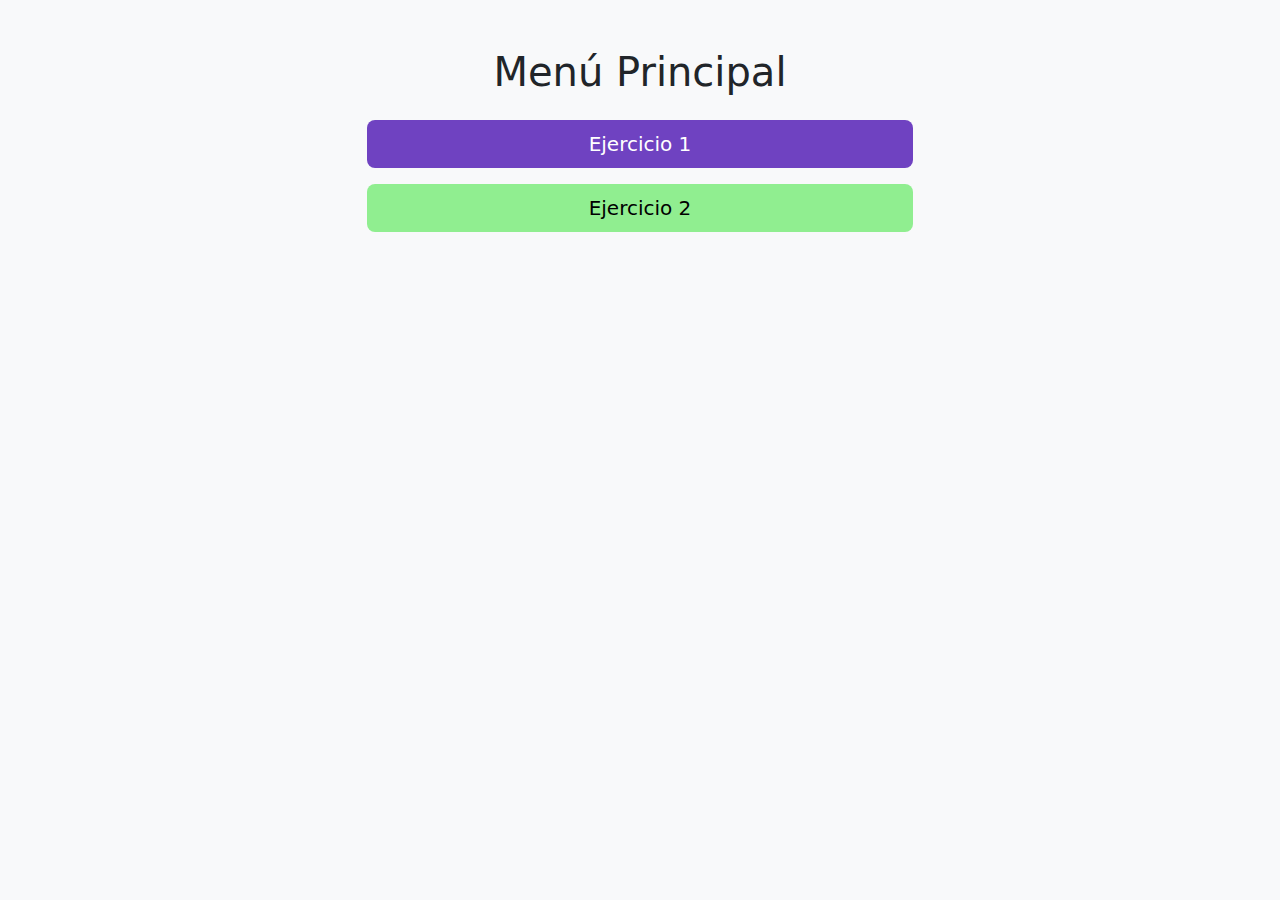
<file: templates/Index.html>
<!DOCTYPE html>
<html lang="es">
<head>
    <meta charset="UTF-8">
    <title>Evaluación Final</title>
    <link href="https://cdn.jsdelivr.net/npm/bootstrap@5.3.0/dist/css/bootstrap.min.css" rel="stylesheet">
</head>
<body class="bg-light">
    <div class="container mt-5">
        <h1 class="text-center mb-4">Menú Principal</h1>
        <div class="row justify-content-center">
            <div class="col-md-6">
                <div class="d-grid gap-3">
                    <a href="/ejercicio1" class="btn btn-lg" style="background-color: #6f42c1; color: white;">Ejercicio 1</a>
                    <a href="/ejercicio2" class="btn btn-lg" style="background-color: #90ee90; color: black;">Ejercicio 2</a>
                </div>
            </div>
        </div>
    </div>
</body>
</html>
</file>
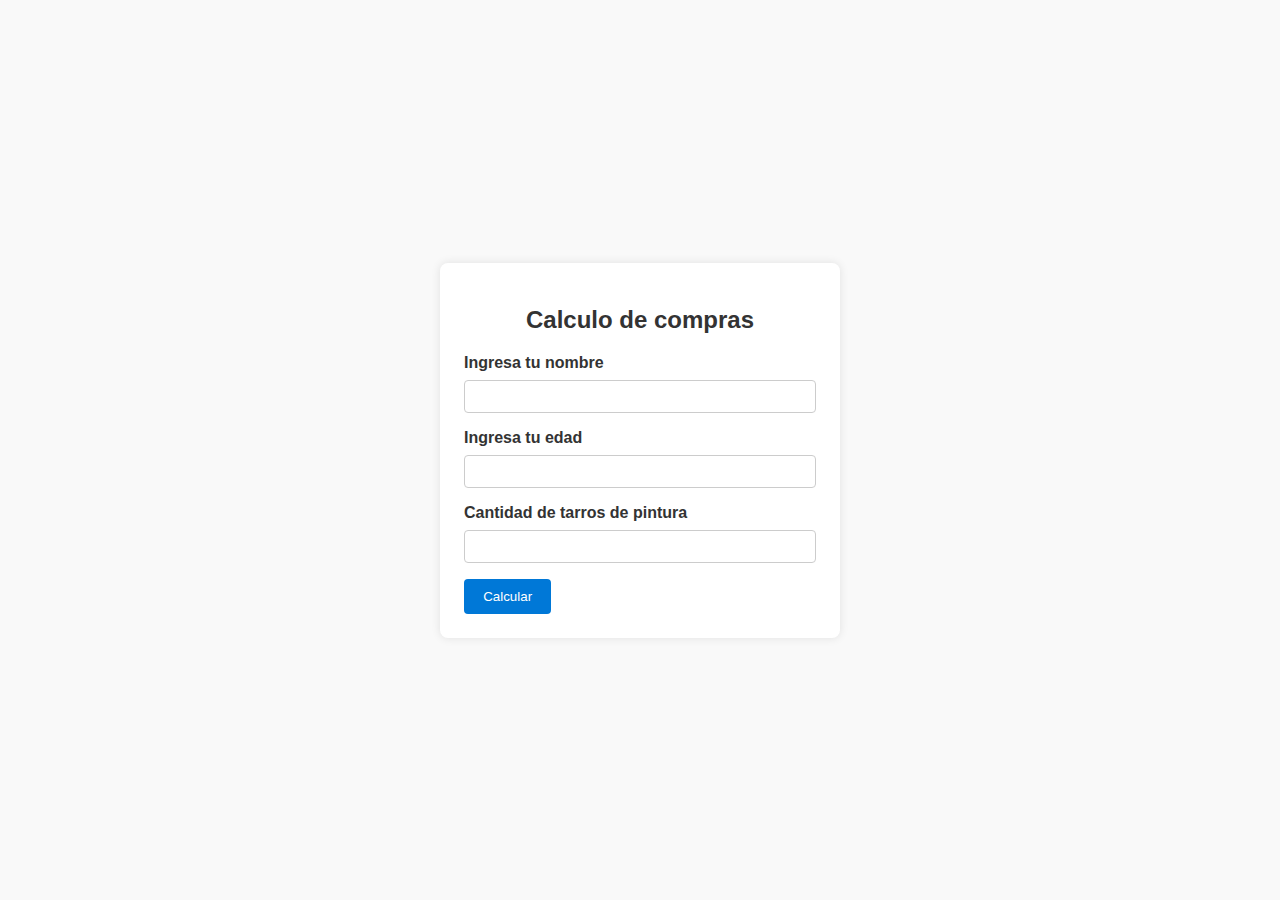
<file: templates/Pagina1.html>
<!DOCTYPE html>
<html lang="es">
<head>
  <meta charset="UTF-8">
  <title>Compra de Pintura</title>
  <style>
    * {
      box-sizing: border-box;
    }

    body {
      margin: 0;
      height: 100vh;
      display: flex;
      justify-content: center;
      align-items: center;
      background-color: #f9f9f9;
      font-family: 'Segoe UI', sans-serif;
      color: #333;
    }

    form {
      max-width: 400px;
      width: 100%;
      background: #fff;
      padding: 1.5rem;
      border-radius: 8px;
      box-shadow: 0 0 10px rgba(0,0,0,0.1);
    }

    label {
      display: block;
      margin-bottom: 0.5rem;
      font-weight: bold;
    }

    input {
      width: 100%;
      padding: 0.5rem;
      margin-bottom: 1rem;
      border: 1px solid #ccc;
      border-radius: 4px;
    }

    button {
      background-color: #0078D7;
      color: white;
      padding: 0.6rem 1.2rem;
      border: none;
      border-radius: 4px;
      cursor: pointer;
    }

    button:hover {
      background-color: #005fa3;
    }

    .resultado {
      margin-top: 1.5rem;
      font-weight: bold;
      background: #e6f7ff;
      padding: 1rem;
      border-radius: 6px;
    }
  </style>
</head>
<body>
  <form id="formulario">
    <h2 style="text-align:center;">Calculo de compras</h2>

    <label for="nombre">Ingresa tu nombre</label>
    <input type="text" id="nombre" required>

    <label for="edad">Ingresa tu edad</label>
    <input type="number" id="edad" min="1" required>

    <label for="cantidad">Cantidad de tarros de pintura</label>
    <input type="number" id="cantidad" min="1" required>

    <button type="submit">Calcular</button>

    <div class="resultado" id="resultado" hidden></div>
  </form>

  <script>
    const formulario = document.getElementById('formulario');
    const resultado = document.getElementById('resultado');
    const precioUnitario = 9000;

    function calcularDescuento(edad) {
      if (edad >= 18 && edad <= 30) return { porcentaje: 0.15, tipo: "15% por edad entre 18 y 30" };
      if (edad > 30) return { porcentaje: 0.25, tipo: "25% por edad mayor a 30" };
      return { porcentaje: 0, tipo: "Sin descuento" };
    }

    formulario.addEventListener('submit', (e) => {
      e.preventDefault();

      const nombre = document.getElementById('nombre').value.trim();
      const edad = parseInt(document.getElementById('edad').value);
      const cantidad = parseInt(document.getElementById('cantidad').value);

      if (!nombre || isNaN(edad) || edad <= 0 || isNaN(cantidad) || cantidad <= 0) {
        resultado.innerHTML = `<p style="color:red;">Por favor ingresa valores válidos.</p>`;
        resultado.hidden = false;
        return;
      }

      const totalSinDescuento = cantidad * precioUnitario;
      const { porcentaje, tipo } = calcularDescuento(edad);
      const montoDescuento = totalSinDescuento * porcentaje;
      const totalConDescuento = totalSinDescuento - montoDescuento;

      resultado.innerHTML = `
        <p><strong>Nombre del cliente:</strong> ${nombre}</p>
        <p><strong>Total sin descuento:</strong> $${totalSinDescuento}</p>
        <p><strong>El descuento es:</strong> $${montoDescuento.toFixed(1)}</p>
        <p><strong>El total a pagar es de:</strong> $${totalConDescuento.toFixed(1)}</p>
      `;
      resultado.hidden = false;
    });
  </script>
</body>
</html>
</file>
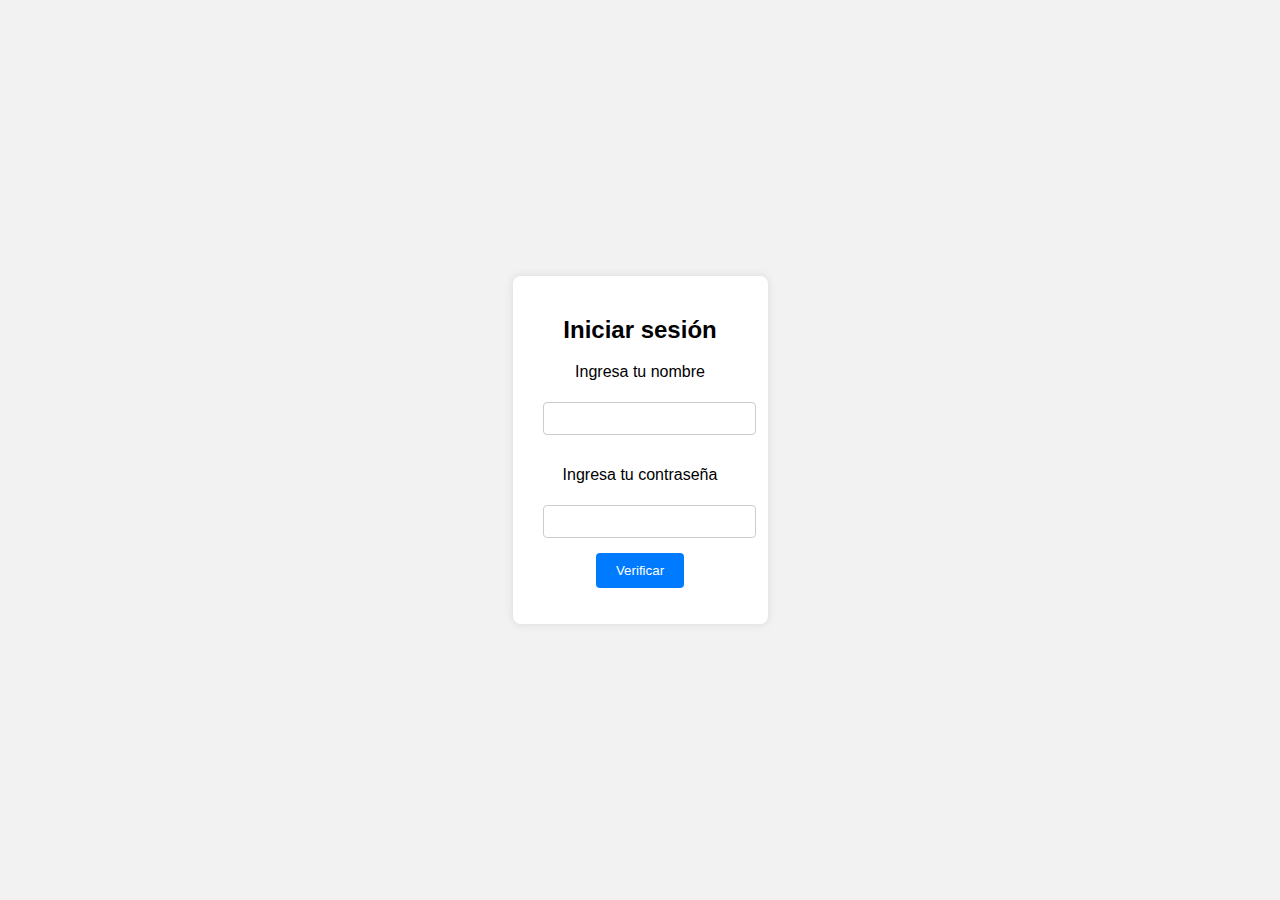
<file: templates/Pagina2.html>
<!DOCTYPE html>
<html lang="es">
<head>
  <meta charset="UTF-8">
  <title>Login Simple</title>
  <style>
    body {
      display: flex;
      justify-content: center;
      align-items: center;
      height: 100vh;
      margin: 0;
      font-family: Arial, sans-serif;
      background-color: #f2f2f2;
    }

    #loginForm {
      background-color: white;
      padding: 20px 30px;
      border-radius: 8px;
      box-shadow: 0 0 10px rgba(0,0,0,0.1);
      text-align: center;
    }

    input {
      width: 100%;
      padding: 8px;
      margin-top: 5px;
      margin-bottom: 15px;
      border: 1px solid #ccc;
      border-radius: 4px;
    }

    button {
      padding: 10px 20px;
      background-color: #007bff;
      color: white;
      border: none;
      border-radius: 4px;
      cursor: pointer;
    }

    button:hover {
      background-color: #0056b3;
    }

    #message {
      margin-top: 15px;
      font-weight: bold;
    }
  </style>
</head>
<body>
  <form id="loginForm">
    <h2>Iniciar sesión</h2>

    <div>
      <p>Ingresa tu nombre</p>
      <input type="text" id="username" required>
    </div>

    <div>
      <p>Ingresa tu contraseña</p>
      <input type="password" id="password" required>
    </div>

    <button type="submit">Verificar</button>
    <p id="message"></p>
  </form>

  <script>
    const usuarios = {
      juan: "admin",
      pepe: "user"
    };

    document.getElementById("loginForm").addEventListener("submit", function(e) {
      e.preventDefault();

      const usuario = document.getElementById("username").value;
      const contraseña = document.getElementById("password").value;
      const mensaje = document.getElementById("message");

      if (usuarios[usuario] && usuarios[usuario] === contraseña) {
        const tipo = usuario === "juan" ? "Administrador" : "Usuario";
        mensaje.textContent = `Bienvenido ${tipo} ${usuario}`;
        mensaje.style.color = "green";
      } else {
        mensaje.textContent = "Usuario o contraseña incorrectos.";
        mensaje.style.color = "red";
      }
    });
  </script>
</body>
</html>
</file>
